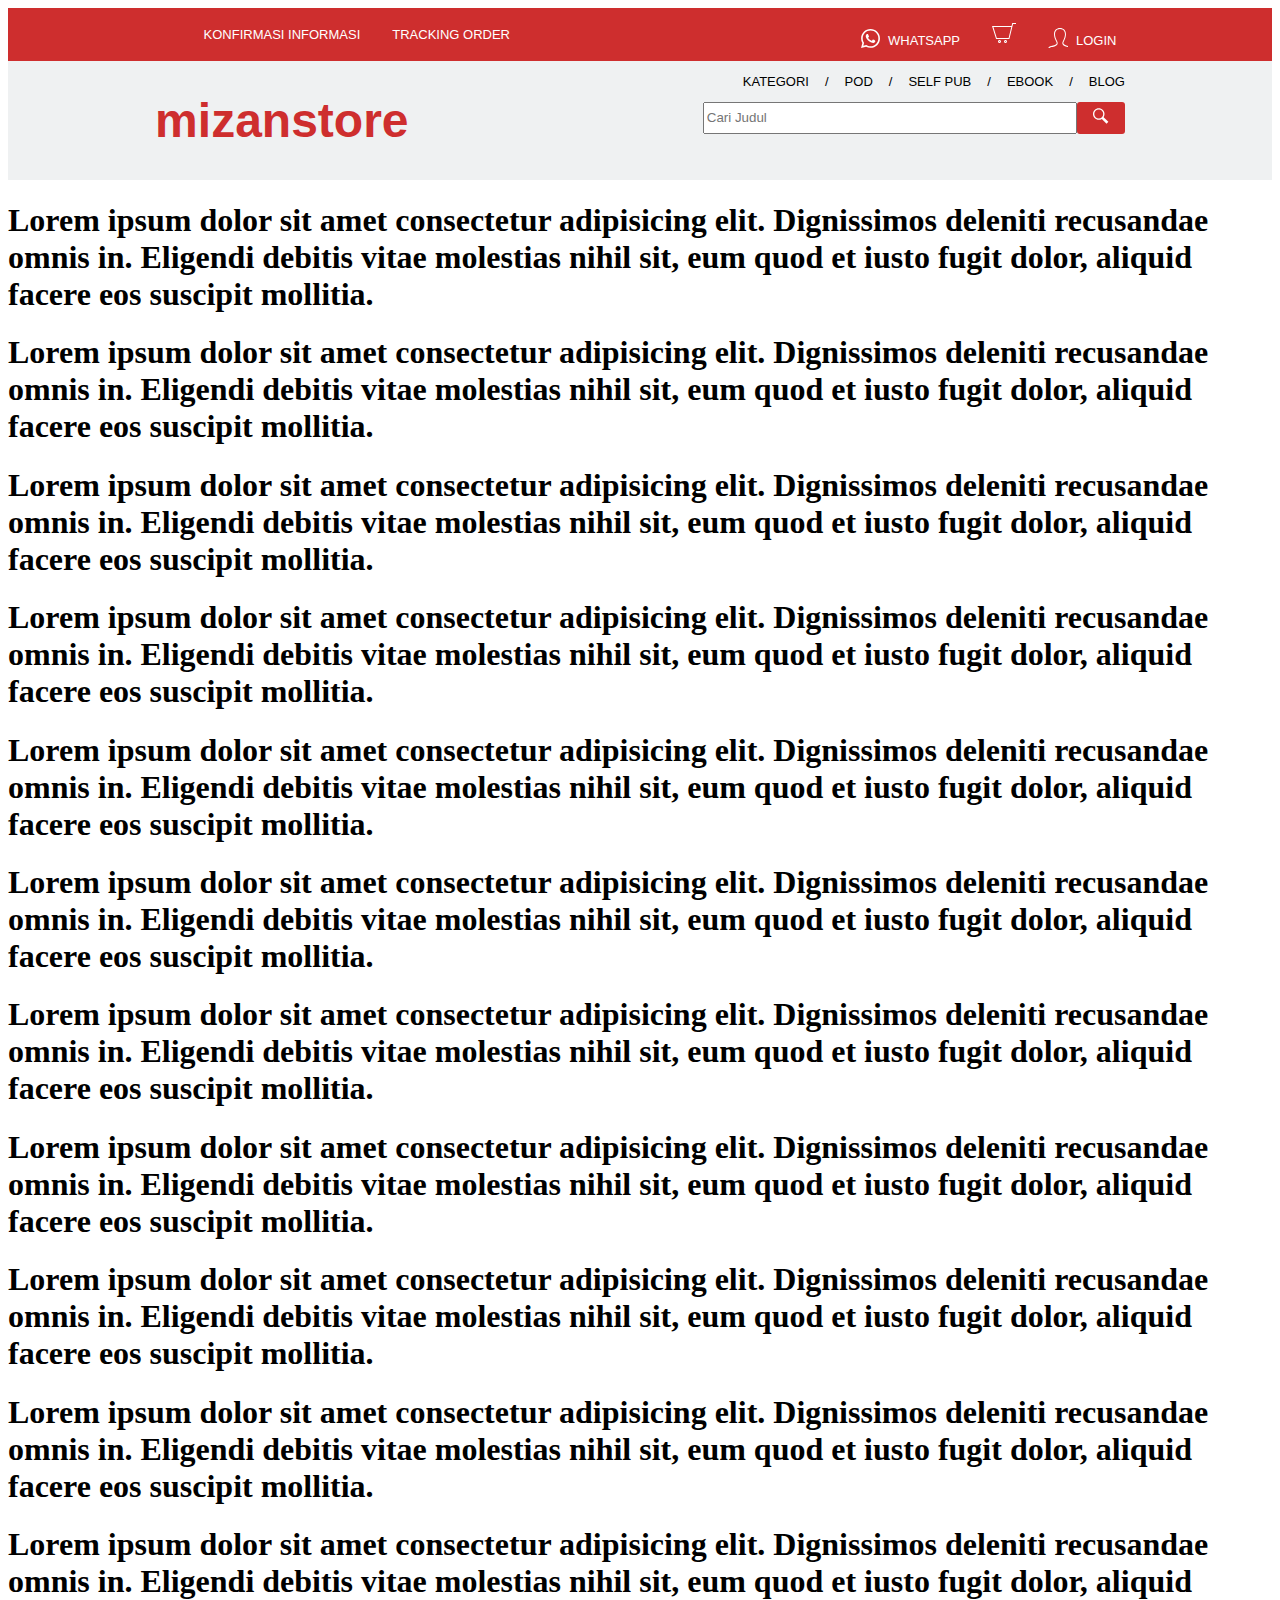
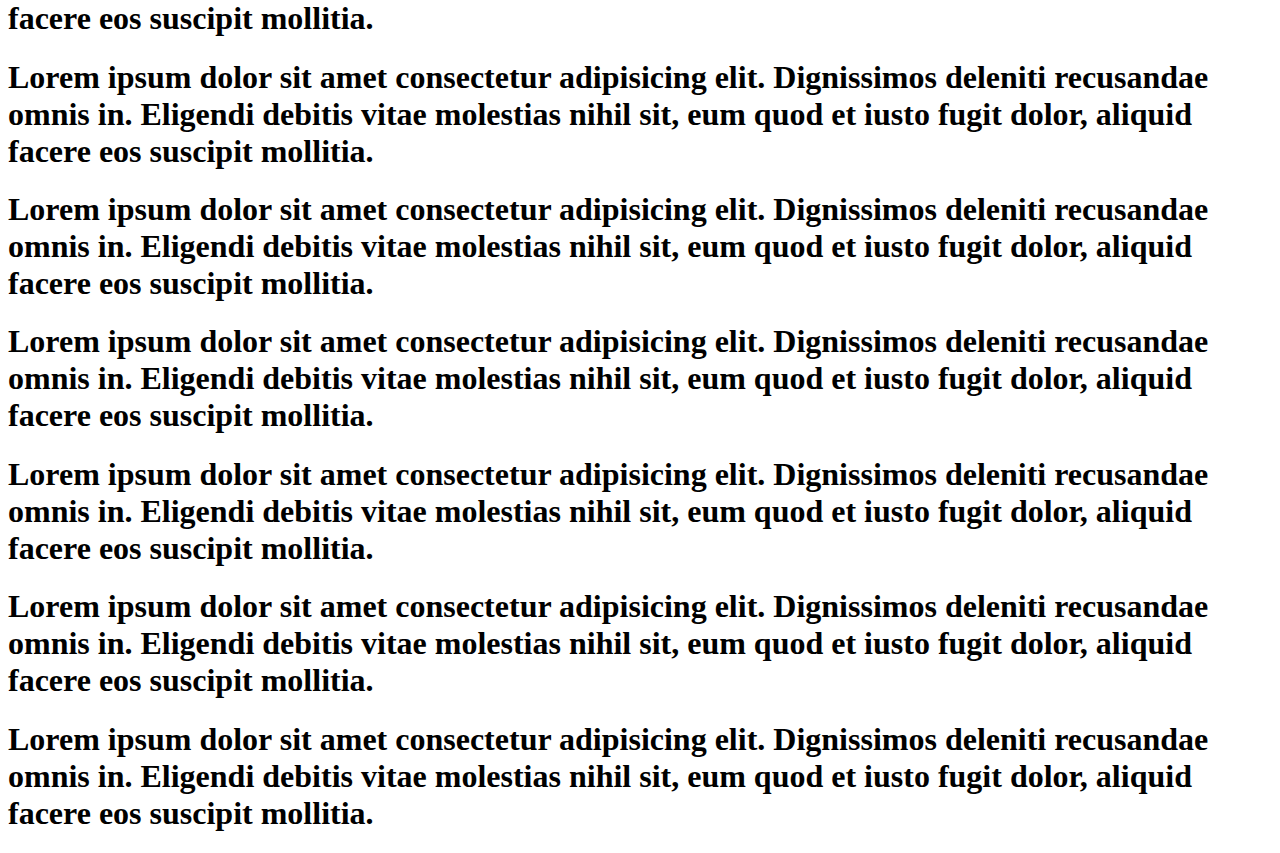
<file: header.html>
<!DOCTYPE html>
<html lang="en">
<head>
    <meta charset="UTF-8">
    <meta name="viewport" content="width=device-width, initial-scale=1.0">
    <link rel="stylesheet" href="header.css">
    <title>MizanStore</title>
</head>
<body>
    <header>
        <div class="head">
            <ul class="left">
                <li><a href="#">KONFIRMASI INFORMASI</a></li>
                <li><a href="#">TRACKING ORDER</a></li>
            </ul>
            <ul class="right">
                <li>
                    <svg xmlns="http://www.w3.org/2000/svg" width="19" height="19" viewBox="0 0 24 24"><path d="M.057 24l1.687-6.163c-1.041-1.804-1.588-3.849-1.587-5.946.003-6.556 5.338-11.891 11.893-11.891 3.181.001 6.167 1.24 8.413 3.488 2.245 2.248 3.481 5.236 3.48 8.414-.003 6.557-5.338 11.892-11.893 11.892-1.99-.001-3.951-.5-5.688-1.448l-6.305 1.654zm6.597-3.807c1.676.995 3.276 1.591 5.392 1.592 5.448 0 9.886-4.434 9.889-9.885.002-5.462-4.415-9.89-9.881-9.892-5.452 0-9.887 4.434-9.889 9.884-.001 2.225.651 3.891 1.746 5.634l-.999 3.648 3.742-.981zm11.387-5.464c-.074-.124-.272-.198-.57-.347-.297-.149-1.758-.868-2.031-.967-.272-.099-.47-.149-.669.149-.198.297-.768.967-.941 1.165-.173.198-.347.223-.644.074-.297-.149-1.255-.462-2.39-1.475-.883-.788-1.48-1.761-1.653-2.059-.173-.297-.018-.458.13-.606.134-.133.297-.347.446-.521.151-.172.2-.296.3-.495.099-.198.05-.372-.025-.521-.075-.148-.669-1.611-.916-2.206-.242-.579-.487-.501-.669-.51l-.57-.01c-.198 0-.52.074-.792.372s-1.04 1.016-1.04 2.479 1.065 2.876 1.213 3.074c.149.198 2.095 3.2 5.076 4.487.709.306 1.263.489 1.694.626.712.226 1.36.194 1.872.118.571-.085 1.758-.719 2.006-1.413.248-.695.248-1.29.173-1.414z"/></svg>
                    <a href="#">WHATSAPP</a>
                </li>
                <li>
                    <a href="#">
                    <svg width="24" height="24" xmlns="http://www.w3.org/2000/svg" fill-rule="evenodd" clip-rule="evenodd"><path d="M13.5 21c-.276 0-.5-.224-.5-.5s.224-.5.5-.5.5.224.5.5-.224.5-.5.5m0-2c-.828 0-1.5.672-1.5 1.5s.672 1.5 1.5 1.5 1.5-.672 1.5-1.5-.672-1.5-1.5-1.5m-6 2c-.276 0-.5-.224-.5-.5s.224-.5.5-.5.5.224.5.5-.224.5-.5.5m0-2c-.828 0-1.5.672-1.5 1.5s.672 1.5 1.5 1.5 1.5-.672 1.5-1.5-.672-1.5-1.5-1.5m16.5-16h-2.964l-3.642 15h-13.321l-4.073-13.003h19.522l.728-2.997h3.75v1zm-22.581 2.997l3.393 11.003h11.794l2.674-11.003h-17.861z"/></svg>
                </a>
                </li>
                <li>
                    <svg width="20" height="20" xmlns="http://www.w3.org/2000/svg" fill-rule="evenodd" clip-rule="evenodd"><path d="M12 0c-5.083 0-8.465 4.949-3.733 13.678 1.596 2.945-1.725 3.641-5.09 4.418-3.073.709-3.187 2.235-3.177 4.904l.004 1h23.99l.004-.969c.012-2.688-.093-4.223-3.177-4.935-3.438-.794-6.639-1.49-5.09-4.418 4.719-8.912 1.251-13.678-3.731-13.678m0 1c1.89 0 3.39.764 4.225 2.15 1.354 2.251.866 5.824-1.377 10.06-.577 1.092-.673 2.078-.283 2.932.937 2.049 4.758 2.632 6.032 2.928 2.303.534 2.412 1.313 2.401 3.93h-21.998c-.01-2.615.09-3.396 2.401-3.93 1.157-.266 5.138-.919 6.049-2.94.387-.858.284-1.843-.304-2.929-2.231-4.115-2.744-7.764-1.405-10.012.84-1.412 2.353-2.189 4.259-2.189"/></svg>
                    <a href="#">LOGIN</a>
                </li>
            </ul>
        </div>
        <nav>
            <div class="logo">
                <h1>mizanstore</h1>
            </div>
            <div class="nav-bar">
                <div class="nav-list">
                    <ul>
                        <li><a href="#">KATEGORI</a></li>

                        <li class="slash"><a href="#">/</a></li>

                        <li><a href="#">POD</a></li>

                        <li class="slash"><a href="#">/</a></li>
                        
                        <li><a href="#">SELF PUB</a></li>

                        <li class="slash"><a href="#">/</a></li>

                        <li><a href="#">EBOOK</a></li>

                        <li class="slash"><a href="#">/</a></li>
                        
                        <li><a href="#">BLOG</a></li>

                    </ul>
                    <button>
                        <img src="burger.svg" alt="">
                    </button>
                </div>
                <form class="search">
                    <input type="search" placeholder="Cari Judul">
                    <button>
                        <svg xmlns="http://www.w3.org/2000/svg" width="16" height="16" viewBox="0 0 25 24"><path d="M21.172 24l-7.387-7.387c-1.388.874-3.024 1.387-4.785 1.387-4.971 0-9-4.029-9-9s4.029-9 9-9 9 4.029 9 9c0 1.761-.514 3.398-1.387 4.785l7.387 7.387-2.828 2.828zm-12.172-8c3.859 0 7-3.14 7-7s-3.141-7-7-7-7 3.14-7 7 3.141 7 7 7z"/>
                        </svg>
                    </button>    
                </form>
            </div>
        </nav>
    </header>
    
    <section>
        <h1>Lorem ipsum dolor sit amet consectetur adipisicing elit. Dignissimos deleniti recusandae omnis in. Eligendi debitis vitae molestias nihil sit, eum quod et iusto fugit dolor, aliquid facere eos suscipit mollitia.</h1>
        <h1>Lorem ipsum dolor sit amet consectetur adipisicing elit. Dignissimos deleniti recusandae omnis in. Eligendi debitis vitae molestias nihil sit, eum quod et iusto fugit dolor, aliquid facere eos suscipit mollitia.</h1>
        <h1>Lorem ipsum dolor sit amet consectetur adipisicing elit. Dignissimos deleniti recusandae omnis in. Eligendi debitis vitae molestias nihil sit, eum quod et iusto fugit dolor, aliquid facere eos suscipit mollitia.</h1>
    </section>
    <section>
        <h1>Lorem ipsum dolor sit amet consectetur adipisicing elit. Dignissimos deleniti recusandae omnis in. Eligendi debitis vitae molestias nihil sit, eum quod et iusto fugit dolor, aliquid facere eos suscipit mollitia.</h1>
        <h1>Lorem ipsum dolor sit amet consectetur adipisicing elit. Dignissimos deleniti recusandae omnis in. Eligendi debitis vitae molestias nihil sit, eum quod et iusto fugit dolor, aliquid facere eos suscipit mollitia.</h1>
        <h1>Lorem ipsum dolor sit amet consectetur adipisicing elit. Dignissimos deleniti recusandae omnis in. Eligendi debitis vitae molestias nihil sit, eum quod et iusto fugit dolor, aliquid facere eos suscipit mollitia.</h1>
        <h1>Lorem ipsum dolor sit amet consectetur adipisicing elit. Dignissimos deleniti recusandae omnis in. Eligendi debitis vitae molestias nihil sit, eum quod et iusto fugit dolor, aliquid facere eos suscipit mollitia.</h1>
        <h1>Lorem ipsum dolor sit amet consectetur adipisicing elit. Dignissimos deleniti recusandae omnis in. Eligendi debitis vitae molestias nihil sit, eum quod et iusto fugit dolor, aliquid facere eos suscipit mollitia.</h1>
        <h1>Lorem ipsum dolor sit amet consectetur adipisicing elit. Dignissimos deleniti recusandae omnis in. Eligendi debitis vitae molestias nihil sit, eum quod et iusto fugit dolor, aliquid facere eos suscipit mollitia.</h1>
        <h1>Lorem ipsum dolor sit amet consectetur adipisicing elit. Dignissimos deleniti recusandae omnis in. Eligendi debitis vitae molestias nihil sit, eum quod et iusto fugit dolor, aliquid facere eos suscipit mollitia.</h1>
        <h1>Lorem ipsum dolor sit amet consectetur adipisicing elit. Dignissimos deleniti recusandae omnis in. Eligendi debitis vitae molestias nihil sit, eum quod et iusto fugit dolor, aliquid facere eos suscipit mollitia.</h1>
        <h1>Lorem ipsum dolor sit amet consectetur adipisicing elit. Dignissimos deleniti recusandae omnis in. Eligendi debitis vitae molestias nihil sit, eum quod et iusto fugit dolor, aliquid facere eos suscipit mollitia.</h1>
        <h1>Lorem ipsum dolor sit amet consectetur adipisicing elit. Dignissimos deleniti recusandae omnis in. Eligendi debitis vitae molestias nihil sit, eum quod et iusto fugit dolor, aliquid facere eos suscipit mollitia.</h1>
        <h1>Lorem ipsum dolor sit amet consectetur adipisicing elit. Dignissimos deleniti recusandae omnis in. Eligendi debitis vitae molestias nihil sit, eum quod et iusto fugit dolor, aliquid facere eos suscipit mollitia.</h1>
        <h1>Lorem ipsum dolor sit amet consectetur adipisicing elit. Dignissimos deleniti recusandae omnis in. Eligendi debitis vitae molestias nihil sit, eum quod et iusto fugit dolor, aliquid facere eos suscipit mollitia.</h1>
        <h1>Lorem ipsum dolor sit amet consectetur adipisicing elit. Dignissimos deleniti recusandae omnis in. Eligendi debitis vitae molestias nihil sit, eum quod et iusto fugit dolor, aliquid facere eos suscipit mollitia.</h1>
        <h1>Lorem ipsum dolor sit amet consectetur adipisicing elit. Dignissimos deleniti recusandae omnis in. Eligendi debitis vitae molestias nihil sit, eum quod et iusto fugit dolor, aliquid facere eos suscipit mollitia.</h1>

    </section>
    
</body>
</html>
</file>
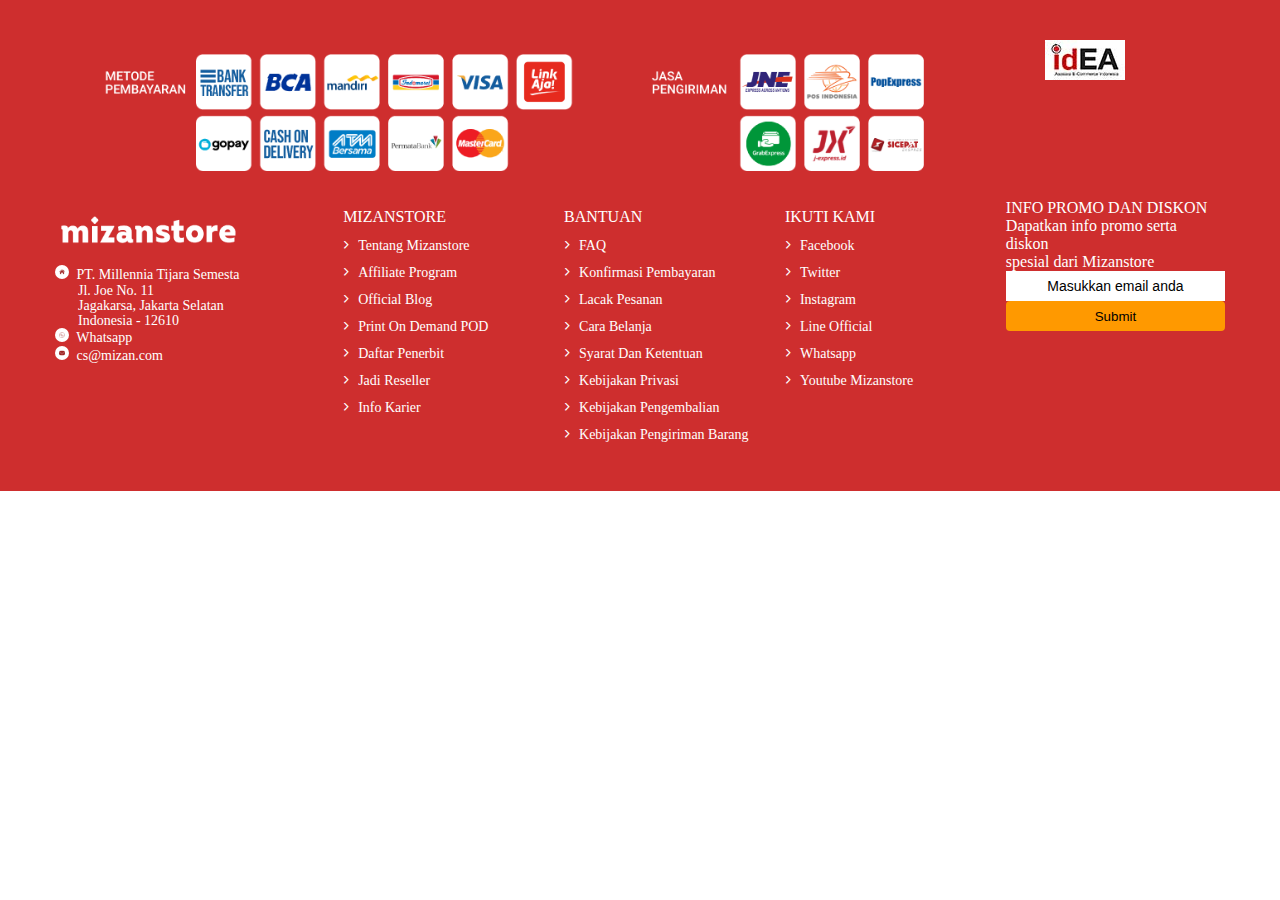
<file: footer/footer.html>
<!DOCTYPE html>
<html lang="en">
  <head>
    <meta charset="UTF-8" />
    <meta name="viewport" content="width=device-width, initial-scale=1.0" />
    <link rel="stylesheet" href="style.css" />
    <link
      rel="stylesheet"
      href="https://cdnjs.cloudflare.com/ajax/libs/font-awesome/6.5.1/css/all.min.css"
    />
    <title>Mizanstore Clone - Footer</title>
  </head>
  <body>
    <footer>
      <div class="content-footer">
        <div class="partner-idea">
          <div class="partner">
            <img src="img/partner1.png" alt="" />
          </div>
          <div class="idea">
            <img src="img/MS-FOOTER-IDEA.jpg" alt="" />
          </div>
        </div>
        <div class="list-boxes">
          <div class="contact">
            <div class="logo">
              <a title="logo" href="">
                <img src="img/logo-mizanstore-bawah.png" alt="" />
              </a>
            </div>
            <div class="home">
              <img src="img/icons8-home-64.png" alt="" />
              <span>PT. Millennia Tijara Semesta</span>
              <p>Jl. Joe No. 11</p>
              <p>Jagakarsa, Jakarta Selatan</p>
              <p>Indonesia - 12610</p>
            </div>
            <div class="whatsapp">
              <a href="">
                <img src="img/icons8-whatsapp-50.png" alt="" />
                <span>Whatsapp</span>
              </a>
            </div>
            <div class="mail">
              <img src="img/icons8-mail-50.png" alt="" />
              <span>cs@mizan.com</span>
            </div>
          </div>
          <ul class="list-box">
            <li class="list-name">MIZANSTORE</li>
            <li>
              <a href="">
                <i class="fa-solid fa-chevron-right fa-2xs"> </i>Tentang
                Mizanstore</a
              >
            </li>
            <li>
              <a href=""
                ><i class="fa-solid fa-chevron-right fa-2xs"></i>Affiliate
                Program</a
              >
            </li>
            <li>
              <a href=""
                ><i class="fa-solid fa-chevron-right fa-2xs"></i>Official
                Blog</a
              >
            </li>
            <li>
              <a href=""
                ><i class="fa-solid fa-chevron-right fa-2xs"></i>Print On Demand
                POD</a
              >
            </li>
            <li>
              <a href=""
                ><i class="fa-solid fa-chevron-right fa-2xs"></i>Daftar
                Penerbit</a
              >
            </li>
            <li>
              <a href=""
                ><i class="fa-solid fa-chevron-right fa-2xs"></i>Jadi
                Reseller</a
              >
            </li>
            <li>
              <a href=""
                ><i class="fa-solid fa-chevron-right fa-2xs"></i>Info Karier</a
              >
            </li>
          </ul>
          <ul class="list-box">
            <li class="list-name">BANTUAN</li>
            <li>
              <a href="">
                <i class="fa-solid fa-chevron-right fa-2xs"> </i>FAQ</a
              >
            </li>
            <li>
              <a href=""
                ><i class="fa-solid fa-chevron-right fa-2xs"></i>Konfirmasi
                Pembayaran</a
              >
            </li>
            <li>
              <a href=""
                ><i class="fa-solid fa-chevron-right fa-2xs"></i>Lacak
                Pesanan</a
              >
            </li>
            <li>
              <a href=""
                ><i class="fa-solid fa-chevron-right fa-2xs"></i>Cara Belanja</a
              >
            </li>
            <li>
              <a href=""
                ><i class="fa-solid fa-chevron-right fa-2xs"></i>Syarat Dan
                Ketentuan</a
              >
            </li>
            <li>
              <a href=""
                ><i class="fa-solid fa-chevron-right fa-2xs"></i>Kebijakan
                Privasi</a
              >
            </li>
            <li>
              <a href=""
                ><i class="fa-solid fa-chevron-right fa-2xs"></i>Kebijakan
                Pengembalian</a
              >
            </li>
            <li>
              <a href=""
                ><i class="fa-solid fa-chevron-right fa-2xs"></i>Kebijakan
                Pengiriman Barang</a
              >
            </li>
          </ul>
          <ul class="list-box">
            <li class="list-name">IKUTI KAMI</li>
            <li>
              <a href="">
                <i class="fa-solid fa-chevron-right fa-2xs"> </i>Facebook</a
              >
            </li>
            <li>
              <a href=""
                ><i class="fa-solid fa-chevron-right fa-2xs"></i>Twitter</a
              >
            </li>
            <li>
              <a href=""
                ><i class="fa-solid fa-chevron-right fa-2xs"></i>Instagram</a
              >
            </li>
            <li>
              <a href=""
                ><i class="fa-solid fa-chevron-right fa-2xs"></i>Line
                Official</a
              >
            </li>
            <li>
              <a href=""
                ><i class="fa-solid fa-chevron-right fa-2xs"></i>Whatsapp</a
              >
            </li>
            <li>
              <a href=""
                ><i class="fa-solid fa-chevron-right fa-2xs"></i>Youtube
                Mizanstore</a
              >
            </li>
          </ul>
          <ul class="input-box">
            <li class="title-input">INFO PROMO DAN DISKON</li>
            <li>
              <p class="info">
                Dapatkan info promo serta diskon <br />spesial dari Mizanstore
              </p>
            </li>
            <li>
              <input
                type="text"
                name=""
                id=""
                placeholder="Masukkan email anda"
              />
            </li>
            <li>
              <button type="submit">Submit</button>
            </li>
          </ul>
        </div>
      </div>
    </footer>
  </body>
</html>
</file>
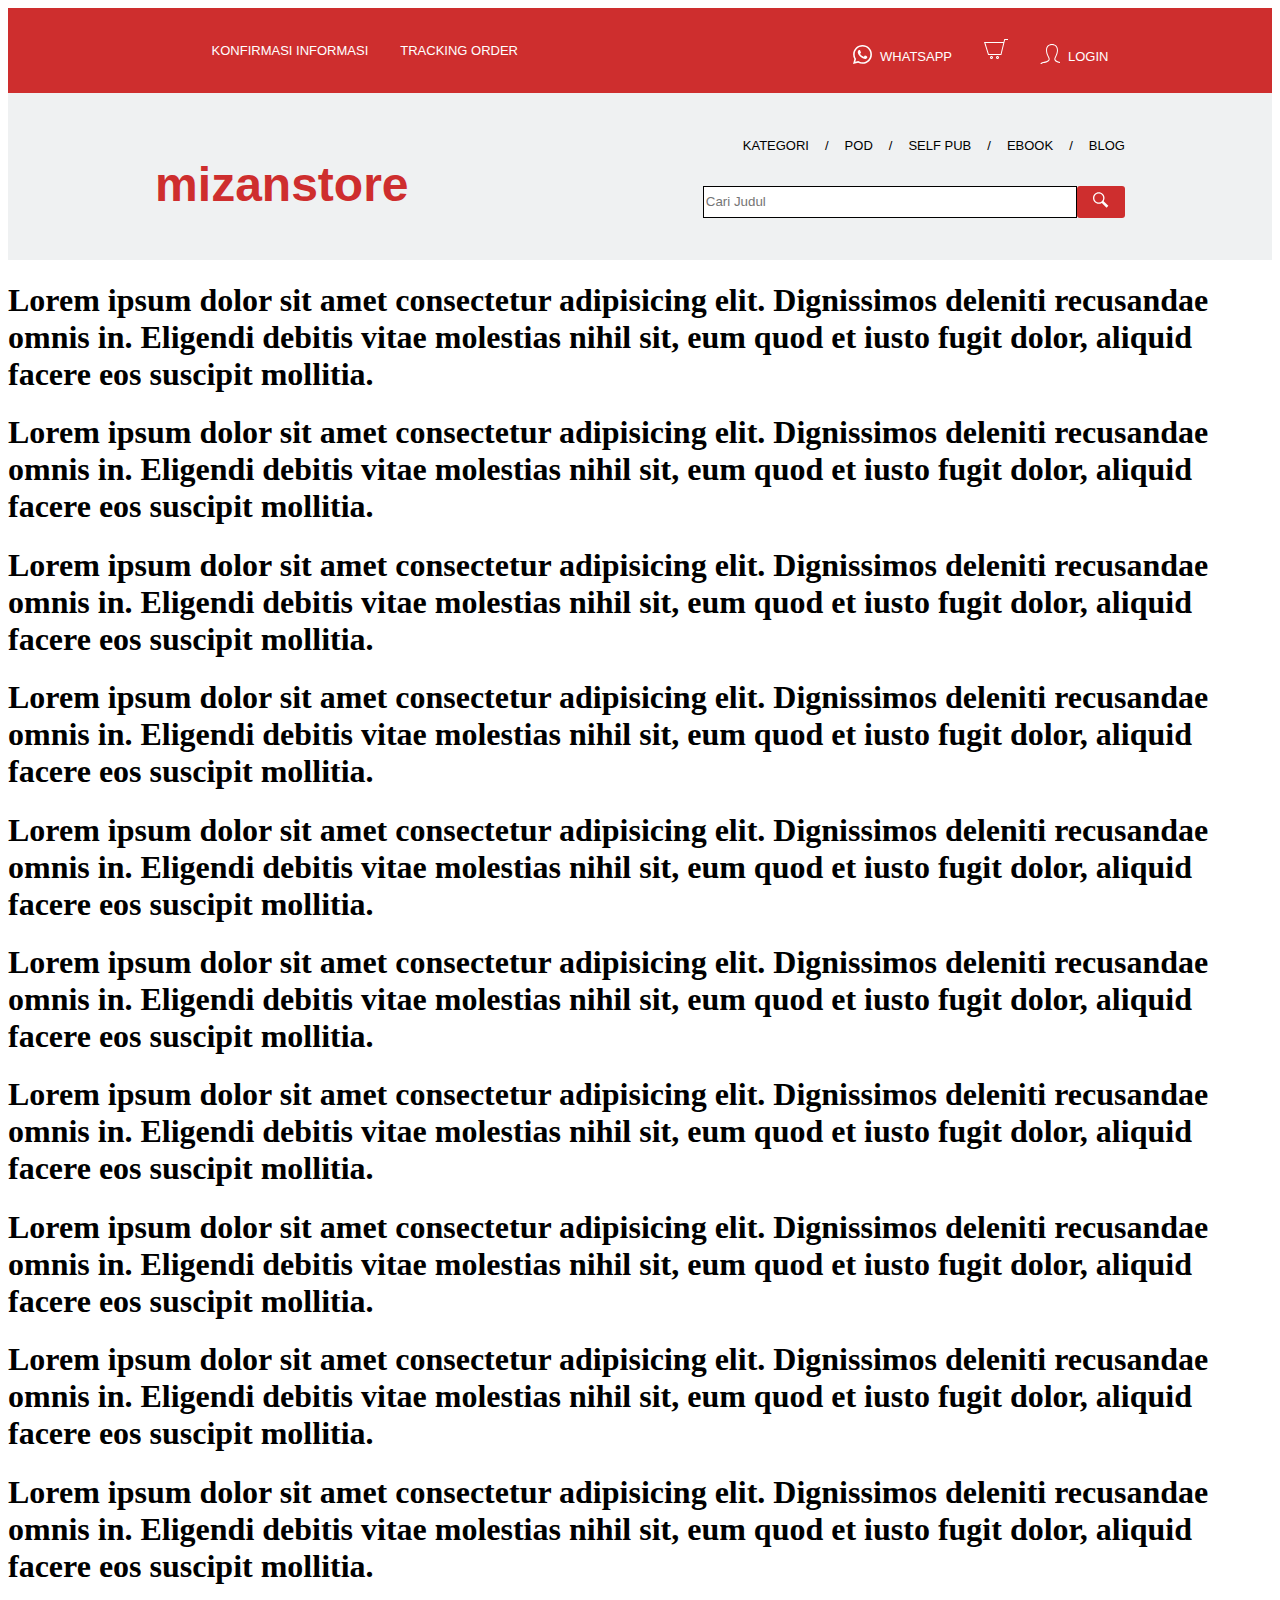
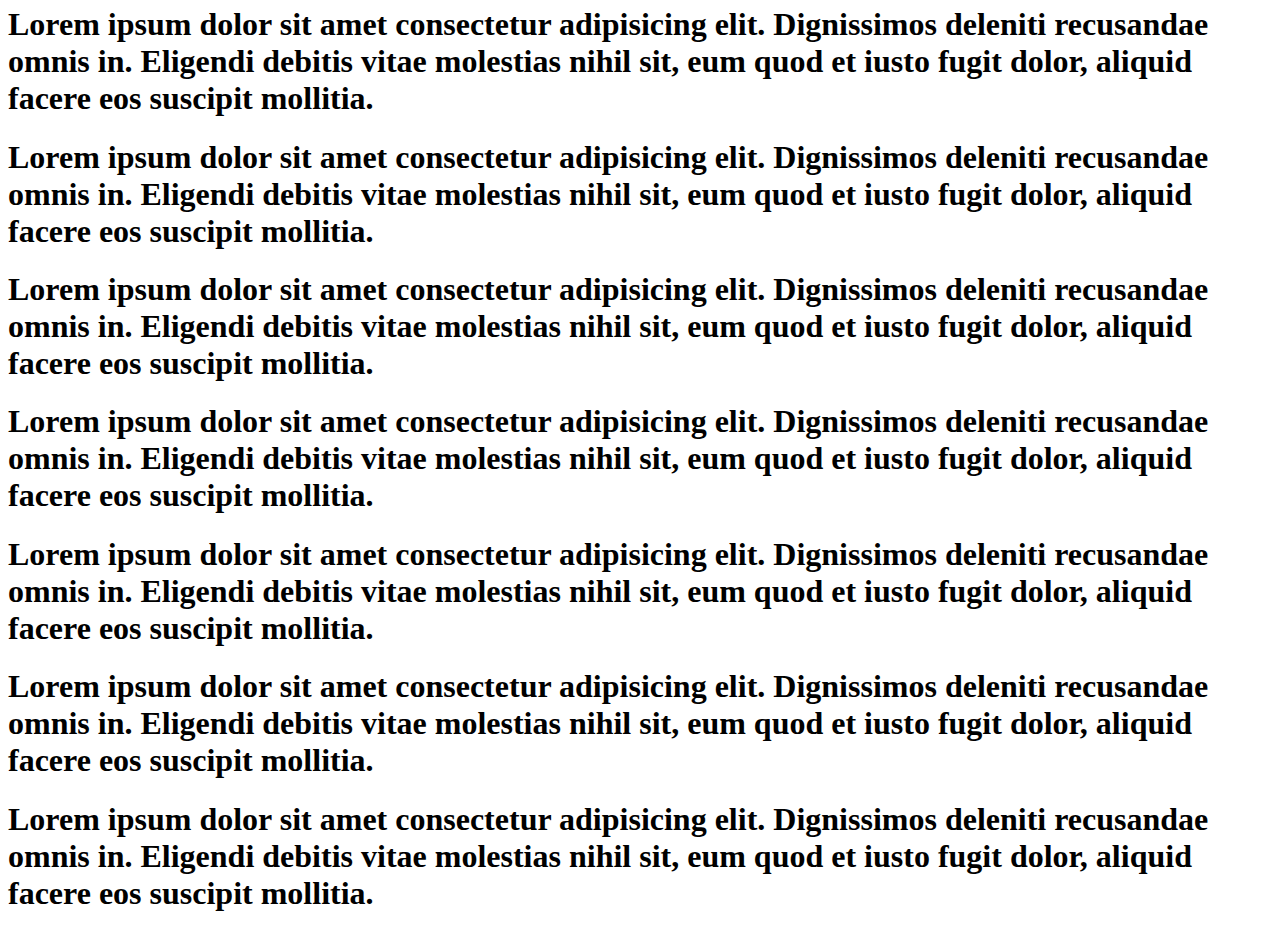
<file: header/header.html>
<!DOCTYPE html>
<html lang="en">
  <head>
    <meta charset="UTF-8" />
    <meta name="viewport" content="width=device-width, initial-scale=1.0" />
    <link rel="stylesheet" href="header.css" />
    <title>MizanStore</title>
  </head>
  <body>
    <header>
      <div class="head">
        <ul class="left">
          <li><a href="#">KONFIRMASI INFORMASI</a></li>
          <li><a href="#">TRACKING ORDER</a></li>
        </ul>
        <ul class="right">
          <li>
            <svg
              xmlns="http://www.w3.org/2000/svg"
              width="19"
              height="19"
              viewBox="0 0 24 24"
            >
              <path
                d="M.057 24l1.687-6.163c-1.041-1.804-1.588-3.849-1.587-5.946.003-6.556 5.338-11.891 11.893-11.891 3.181.001 6.167 1.24 8.413 3.488 2.245 2.248 3.481 5.236 3.48 8.414-.003 6.557-5.338 11.892-11.893 11.892-1.99-.001-3.951-.5-5.688-1.448l-6.305 1.654zm6.597-3.807c1.676.995 3.276 1.591 5.392 1.592 5.448 0 9.886-4.434 9.889-9.885.002-5.462-4.415-9.89-9.881-9.892-5.452 0-9.887 4.434-9.889 9.884-.001 2.225.651 3.891 1.746 5.634l-.999 3.648 3.742-.981zm11.387-5.464c-.074-.124-.272-.198-.57-.347-.297-.149-1.758-.868-2.031-.967-.272-.099-.47-.149-.669.149-.198.297-.768.967-.941 1.165-.173.198-.347.223-.644.074-.297-.149-1.255-.462-2.39-1.475-.883-.788-1.48-1.761-1.653-2.059-.173-.297-.018-.458.13-.606.134-.133.297-.347.446-.521.151-.172.2-.296.3-.495.099-.198.05-.372-.025-.521-.075-.148-.669-1.611-.916-2.206-.242-.579-.487-.501-.669-.51l-.57-.01c-.198 0-.52.074-.792.372s-1.04 1.016-1.04 2.479 1.065 2.876 1.213 3.074c.149.198 2.095 3.2 5.076 4.487.709.306 1.263.489 1.694.626.712.226 1.36.194 1.872.118.571-.085 1.758-.719 2.006-1.413.248-.695.248-1.29.173-1.414z"
              />
            </svg>
            <a href="#">WHATSAPP</a>
          </li>
          <li>
            <a href="#">
              <svg
                width="24"
                height="24"
                xmlns="http://www.w3.org/2000/svg"
                fill-rule="evenodd"
                clip-rule="evenodd"
              >
                <path
                  d="M13.5 21c-.276 0-.5-.224-.5-.5s.224-.5.5-.5.5.224.5.5-.224.5-.5.5m0-2c-.828 0-1.5.672-1.5 1.5s.672 1.5 1.5 1.5 1.5-.672 1.5-1.5-.672-1.5-1.5-1.5m-6 2c-.276 0-.5-.224-.5-.5s.224-.5.5-.5.5.224.5.5-.224.5-.5.5m0-2c-.828 0-1.5.672-1.5 1.5s.672 1.5 1.5 1.5 1.5-.672 1.5-1.5-.672-1.5-1.5-1.5m16.5-16h-2.964l-3.642 15h-13.321l-4.073-13.003h19.522l.728-2.997h3.75v1zm-22.581 2.997l3.393 11.003h11.794l2.674-11.003h-17.861z"
                />
              </svg>
            </a>
          </li>
          <li>
            <svg
              width="20"
              height="20"
              xmlns="http://www.w3.org/2000/svg"
              fill-rule="evenodd"
              clip-rule="evenodd"
            >
              <path
                d="M12 0c-5.083 0-8.465 4.949-3.733 13.678 1.596 2.945-1.725 3.641-5.09 4.418-3.073.709-3.187 2.235-3.177 4.904l.004 1h23.99l.004-.969c.012-2.688-.093-4.223-3.177-4.935-3.438-.794-6.639-1.49-5.09-4.418 4.719-8.912 1.251-13.678-3.731-13.678m0 1c1.89 0 3.39.764 4.225 2.15 1.354 2.251.866 5.824-1.377 10.06-.577 1.092-.673 2.078-.283 2.932.937 2.049 4.758 2.632 6.032 2.928 2.303.534 2.412 1.313 2.401 3.93h-21.998c-.01-2.615.09-3.396 2.401-3.93 1.157-.266 5.138-.919 6.049-2.94.387-.858.284-1.843-.304-2.929-2.231-4.115-2.744-7.764-1.405-10.012.84-1.412 2.353-2.189 4.259-2.189"
              />
            </svg>
            <a href="#">LOGIN</a>
          </li>
        </ul>
      </div>
      <nav>
        <div class="logo">
          <h1>mizanstore</h1>
        </div>
        <div class="nav-bar">
          <div class="nav-list-menu">
            <ul id="menu_list" class="hidden">
              <li><a href="#">KATEGORI</a></li>

              <li class="slash"><a href="#">/</a></li>

              <li><a href="#">POD</a></li>

              <li class="slash"><a href="#">/</a></li>

              <li><a href="#">SELF PUB</a></li>

              <li class="slash"><a href="#">/</a></li>

              <li><a href="#">EBOOK</a></li>

              <li class="slash"><a href="#">/</a></li>

              <li><a href="#">BLOG</a></li>
            </ul>
            <button onclick="navBar()">
              <img src="/header/burger.svg" alt="" />
            </button>
          </div>
          <form class="search">
            <input type="search" placeholder="Cari Judul" />
            <button>
              <svg
                xmlns="http://www.w3.org/2000/svg"
                width="16"
                height="16"
                viewBox="0 0 25 24"
              >
                <path
                  d="M21.172 24l-7.387-7.387c-1.388.874-3.024 1.387-4.785 1.387-4.971 0-9-4.029-9-9s4.029-9 9-9 9 4.029 9 9c0 1.761-.514 3.398-1.387 4.785l7.387 7.387-2.828 2.828zm-12.172-8c3.859 0 7-3.14 7-7s-3.141-7-7-7-7 3.14-7 7 3.141 7 7 7z"
                />
              </svg>
            </button>
          </form>
        </div>
      </nav>
    </header>

    <section>
      <h1>
        Lorem ipsum dolor sit amet consectetur adipisicing elit. Dignissimos
        deleniti recusandae omnis in. Eligendi debitis vitae molestias nihil
        sit, eum quod et iusto fugit dolor, aliquid facere eos suscipit
        mollitia.
      </h1>
      <h1>
        Lorem ipsum dolor sit amet consectetur adipisicing elit. Dignissimos
        deleniti recusandae omnis in. Eligendi debitis vitae molestias nihil
        sit, eum quod et iusto fugit dolor, aliquid facere eos suscipit
        mollitia.
      </h1>
      <h1>
        Lorem ipsum dolor sit amet consectetur adipisicing elit. Dignissimos
        deleniti recusandae omnis in. Eligendi debitis vitae molestias nihil
        sit, eum quod et iusto fugit dolor, aliquid facere eos suscipit
        mollitia.
      </h1>
    </section>
    <section>
      <h1>
        Lorem ipsum dolor sit amet consectetur adipisicing elit. Dignissimos
        deleniti recusandae omnis in. Eligendi debitis vitae molestias nihil
        sit, eum quod et iusto fugit dolor, aliquid facere eos suscipit
        mollitia.
      </h1>
      <h1>
        Lorem ipsum dolor sit amet consectetur adipisicing elit. Dignissimos
        deleniti recusandae omnis in. Eligendi debitis vitae molestias nihil
        sit, eum quod et iusto fugit dolor, aliquid facere eos suscipit
        mollitia.
      </h1>
      <h1>
        Lorem ipsum dolor sit amet consectetur adipisicing elit. Dignissimos
        deleniti recusandae omnis in. Eligendi debitis vitae molestias nihil
        sit, eum quod et iusto fugit dolor, aliquid facere eos suscipit
        mollitia.
      </h1>
      <h1>
        Lorem ipsum dolor sit amet consectetur adipisicing elit. Dignissimos
        deleniti recusandae omnis in. Eligendi debitis vitae molestias nihil
        sit, eum quod et iusto fugit dolor, aliquid facere eos suscipit
        mollitia.
      </h1>
      <h1>
        Lorem ipsum dolor sit amet consectetur adipisicing elit. Dignissimos
        deleniti recusandae omnis in. Eligendi debitis vitae molestias nihil
        sit, eum quod et iusto fugit dolor, aliquid facere eos suscipit
        mollitia.
      </h1>
      <h1>
        Lorem ipsum dolor sit amet consectetur adipisicing elit. Dignissimos
        deleniti recusandae omnis in. Eligendi debitis vitae molestias nihil
        sit, eum quod et iusto fugit dolor, aliquid facere eos suscipit
        mollitia.
      </h1>
      <h1>
        Lorem ipsum dolor sit amet consectetur adipisicing elit. Dignissimos
        deleniti recusandae omnis in. Eligendi debitis vitae molestias nihil
        sit, eum quod et iusto fugit dolor, aliquid facere eos suscipit
        mollitia.
      </h1>
      <h1>
        Lorem ipsum dolor sit amet consectetur adipisicing elit. Dignissimos
        deleniti recusandae omnis in. Eligendi debitis vitae molestias nihil
        sit, eum quod et iusto fugit dolor, aliquid facere eos suscipit
        mollitia.
      </h1>
      <h1>
        Lorem ipsum dolor sit amet consectetur adipisicing elit. Dignissimos
        deleniti recusandae omnis in. Eligendi debitis vitae molestias nihil
        sit, eum quod et iusto fugit dolor, aliquid facere eos suscipit
        mollitia.
      </h1>
      <h1>
        Lorem ipsum dolor sit amet consectetur adipisicing elit. Dignissimos
        deleniti recusandae omnis in. Eligendi debitis vitae molestias nihil
        sit, eum quod et iusto fugit dolor, aliquid facere eos suscipit
        mollitia.
      </h1>
      <h1>
        Lorem ipsum dolor sit amet consectetur adipisicing elit. Dignissimos
        deleniti recusandae omnis in. Eligendi debitis vitae molestias nihil
        sit, eum quod et iusto fugit dolor, aliquid facere eos suscipit
        mollitia.
      </h1>
      <h1>
        Lorem ipsum dolor sit amet consectetur adipisicing elit. Dignissimos
        deleniti recusandae omnis in. Eligendi debitis vitae molestias nihil
        sit, eum quod et iusto fugit dolor, aliquid facere eos suscipit
        mollitia.
      </h1>
      <h1>
        Lorem ipsum dolor sit amet consectetur adipisicing elit. Dignissimos
        deleniti recusandae omnis in. Eligendi debitis vitae molestias nihil
        sit, eum quod et iusto fugit dolor, aliquid facere eos suscipit
        mollitia.
      </h1>
      <h1>
        Lorem ipsum dolor sit amet consectetur adipisicing elit. Dignissimos
        deleniti recusandae omnis in. Eligendi debitis vitae molestias nihil
        sit, eum quod et iusto fugit dolor, aliquid facere eos suscipit
        mollitia.
      </h1>
    </section>
    <script src="header.js"></script>
  </body>
</html>
</file>
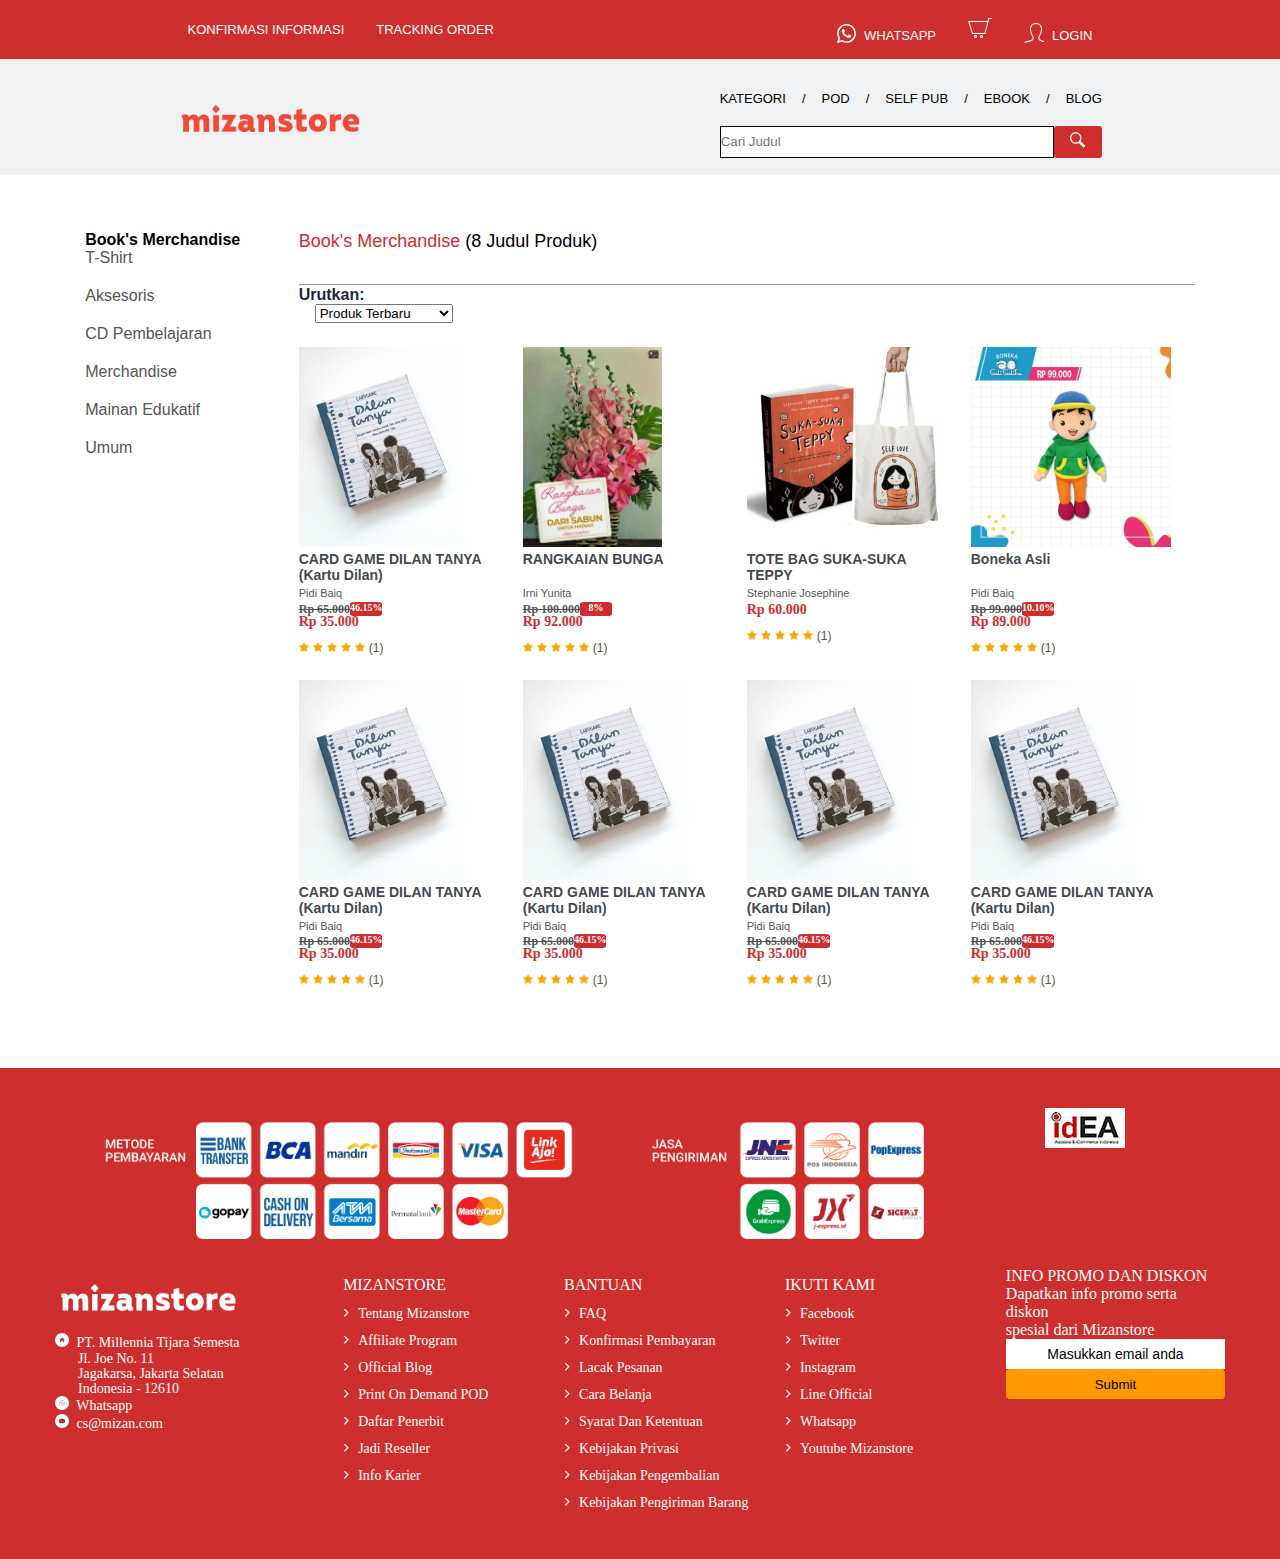
<file: list-produk/listproduct.html>
<!DOCTYPE html>
<html lang="en">
  <head>
    <meta charset="UTF-8" />
    <meta http-equiv="X-UA-Compatible" content="IE=edge" />
    <meta name="viewport" content="width=device-width, initial-scale=1.0" />
    <link rel="stylesheet" href="/list-produk/style.css" />
    <link rel="stylesheet" href="/header/header.css" />
    <link rel="stylesheet" href="/footer/style.css" />
    <link
      rel="stylesheet"
      href="https://cdnjs.cloudflare.com/ajax/libs/font-awesome/6.5.1/css/all.min.css"
    />
    <title>Mizan Store</title>
  </head>
  <body>
    <header>
      <div class="head">
        <ul class="left">
          <li><a href="#">KONFIRMASI INFORMASI</a></li>
          <li><a href="#">TRACKING ORDER</a></li>
        </ul>
        <ul class="right">
          <li>
            <svg
              xmlns="http://www.w3.org/2000/svg"
              width="19"
              height="19"
              viewBox="0 0 24 24"
            >
              <path
                d="M.057 24l1.687-6.163c-1.041-1.804-1.588-3.849-1.587-5.946.003-6.556 5.338-11.891 11.893-11.891 3.181.001 6.167 1.24 8.413 3.488 2.245 2.248 3.481 5.236 3.48 8.414-.003 6.557-5.338 11.892-11.893 11.892-1.99-.001-3.951-.5-5.688-1.448l-6.305 1.654zm6.597-3.807c1.676.995 3.276 1.591 5.392 1.592 5.448 0 9.886-4.434 9.889-9.885.002-5.462-4.415-9.89-9.881-9.892-5.452 0-9.887 4.434-9.889 9.884-.001 2.225.651 3.891 1.746 5.634l-.999 3.648 3.742-.981zm11.387-5.464c-.074-.124-.272-.198-.57-.347-.297-.149-1.758-.868-2.031-.967-.272-.099-.47-.149-.669.149-.198.297-.768.967-.941 1.165-.173.198-.347.223-.644.074-.297-.149-1.255-.462-2.39-1.475-.883-.788-1.48-1.761-1.653-2.059-.173-.297-.018-.458.13-.606.134-.133.297-.347.446-.521.151-.172.2-.296.3-.495.099-.198.05-.372-.025-.521-.075-.148-.669-1.611-.916-2.206-.242-.579-.487-.501-.669-.51l-.57-.01c-.198 0-.52.074-.792.372s-1.04 1.016-1.04 2.479 1.065 2.876 1.213 3.074c.149.198 2.095 3.2 5.076 4.487.709.306 1.263.489 1.694.626.712.226 1.36.194 1.872.118.571-.085 1.758-.719 2.006-1.413.248-.695.248-1.29.173-1.414z"
              />
            </svg>
            <a href="#">WHATSAPP</a>
          </li>
          <li>
            <a href="#">
              <svg
                width="24"
                height="24"
                xmlns="http://www.w3.org/2000/svg"
                fill-rule="evenodd"
                clip-rule="evenodd"
              >
                <path
                  d="M13.5 21c-.276 0-.5-.224-.5-.5s.224-.5.5-.5.5.224.5.5-.224.5-.5.5m0-2c-.828 0-1.5.672-1.5 1.5s.672 1.5 1.5 1.5 1.5-.672 1.5-1.5-.672-1.5-1.5-1.5m-6 2c-.276 0-.5-.224-.5-.5s.224-.5.5-.5.5.224.5.5-.224.5-.5.5m0-2c-.828 0-1.5.672-1.5 1.5s.672 1.5 1.5 1.5 1.5-.672 1.5-1.5-.672-1.5-1.5-1.5m16.5-16h-2.964l-3.642 15h-13.321l-4.073-13.003h19.522l.728-2.997h3.75v1zm-22.581 2.997l3.393 11.003h11.794l2.674-11.003h-17.861z"
                />
              </svg>
            </a>
          </li>
          <li>
            <svg
              width="20"
              height="20"
              xmlns="http://www.w3.org/2000/svg"
              fill-rule="evenodd"
              clip-rule="evenodd"
            >
              <path
                d="M12 0c-5.083 0-8.465 4.949-3.733 13.678 1.596 2.945-1.725 3.641-5.09 4.418-3.073.709-3.187 2.235-3.177 4.904l.004 1h23.99l.004-.969c.012-2.688-.093-4.223-3.177-4.935-3.438-.794-6.639-1.49-5.09-4.418 4.719-8.912 1.251-13.678-3.731-13.678m0 1c1.89 0 3.39.764 4.225 2.15 1.354 2.251.866 5.824-1.377 10.06-.577 1.092-.673 2.078-.283 2.932.937 2.049 4.758 2.632 6.032 2.928 2.303.534 2.412 1.313 2.401 3.93h-21.998c-.01-2.615.09-3.396 2.401-3.93 1.157-.266 5.138-.919 6.049-2.94.387-.858.284-1.843-.304-2.929-2.231-4.115-2.744-7.764-1.405-10.012.84-1.412 2.353-2.189 4.259-2.189"
              />
            </svg>
            <a href="/loginPage/loginPage.html">LOGIN</a>
          </li>
        </ul>
      </div>
      <nav>
        <div class="logo">
          <a href="/index.html">
            <img src="/asset/img/logo.png" alt="logo" />
          </a>
        </div>
        <div class="nav-bar">
          <div class="nav-list-menu">
            <ul id="menu_list" class="hidden">
              <li><a href="/list-produk/listproduct.html">KATEGORI</a></li>

              <li class="slash"><a href="#">/</a></li>

              <li><a href="#">POD</a></li>

              <li class="slash"><a href="#">/</a></li>

              <li><a href="#">SELF PUB</a></li>

              <li class="slash"><a href="#">/</a></li>

              <li><a href="#">EBOOK</a></li>

              <li class="slash"><a href="#">/</a></li>

              <li><a href="#">BLOG</a></li>
            </ul>
            <button onclick="navBar()">
              <img src="/header/burger.svg" alt="" />
            </button>
          </div>
          <form class="search">
            <input type="search" placeholder="Cari Judul" />
            <button>
              <svg
                xmlns="http://www.w3.org/2000/svg"
                width="16"
                height="16"
                viewBox="0 0 25 24"
              >
                <path
                  d="M21.172 24l-7.387-7.387c-1.388.874-3.024 1.387-4.785 1.387-4.971 0-9-4.029-9-9s4.029-9 9-9 9 4.029 9 9c0 1.761-.514 3.398-1.387 4.785l7.387 7.387-2.828 2.828zm-12.172-8c3.859 0 7-3.14 7-7s-3.141-7-7-7-7 3.14-7 7 3.141 7 7 7z"
                />
              </svg>
            </button>
          </form>
        </div>
      </nav>
    </header>
    <div class="container">
      <div class="list-product">
        <div class="nav">
          <h4>Book's Merchandise</h4>
          <div>
            <ul type="none">
              <li class="nav-list">T-Shirt</li>
              <li class="nav-list">Aksesoris</li>
              <li class="nav-list">CD Pembelajaran</li>
              <li class="nav-list">Merchandise</li>
              <li class="nav-list">Mainan Edukatif</li>
              <li class="nav-list">Umum</li>
            </ul>
          </div>
        </div>
        <div>
          <div>
            <div class="judul">
              <span class="title">Book's Merchandise</span>
              <span>(8 Judul Produk)</span>
            </div>
            <hr />
          </div>
          <div>
            <div>
              <h4 class="urutkan">Urutkan:</h4>
              <div class="list">
                <select name="list" id="list">
                  <option value="terbaru">Produk Terbaru</option>
                  <option value="a-z">Nama Produk (A-Z)</option>
                  <option value="rendah">Harga Terendah</option>
                  <option value="tinggi">Harga Tertinggi</option>
                </select>
              </div>
            </div>
          </div>
          <div class="product1">
            <section class="isi-product">
              <div>
                <img
                  class="image1"
                  src="asset/card_game_dilan_tanya_kartu_dilan_thumb.jpg"
                  alt="Image1"
                />
              </div>
              <div>
                <p class="product-name">CARD GAME DILAN TANYA (Kartu Dilan)</p>
                <span class="penjual">Pidi Baiq</span>
                <span>
                  <p class="nilai-awal">
                    Rp 65.000
                    <span class="diskon">46.15%</span>
                  </p>
                  <p class="nilai-akhir">Rp 35.000</p>
                </span>
              </div>
              <div>
                <img
                  class="star"
                  src="asset/images-removebg-preview.png"
                  alt="rate"
                />
                <img
                  class="star"
                  src="asset/images-removebg-preview.png"
                  alt="rate"
                />
                <img
                  class="star"
                  src="asset/images-removebg-preview.png"
                  alt="rate"
                />
                <img
                  class="star"
                  src="asset/images-removebg-preview.png"
                  alt="rate"
                />
                <img
                  class="star"
                  src="asset/images-removebg-preview.png"
                  alt="rate"
                />
                <span class="total-rating"> (1)</span>
              </div>
            </section>
            <section class="isi-product">
              <div>
                <img
                  class="image1"
                  src="asset/rangkaian-bunga-dari-sabun-untuk-hadiah_thumb.jpg"
                  alt="Image1"
                />
              </div>
              <div>
                <p class="product-name">RANGKAIAN BUNGA</p>
                <span class="penjual">Irni Yunita</span>
                <span>
                  <p class="nilai-awal">
                    Rp 100.000
                    <span class="diskon">8%</span>
                  </p>
                  <p class="nilai-akhir">Rp 92.000</p>
                </span>
              </div>
              <div>
                <img
                  class="star"
                  src="asset/images-removebg-preview.png"
                  alt="rate"
                />
                <img
                  class="star"
                  src="asset/images-removebg-preview.png"
                  alt="rate"
                />
                <img
                  class="star"
                  src="asset/images-removebg-preview.png"
                  alt="rate"
                />
                <img
                  class="star"
                  src="asset/images-removebg-preview.png"
                  alt="rate"
                />
                <img
                  class="star"
                  src="asset/images-removebg-preview.png"
                  alt="rate"
                />
                <span class="total-rating"> (1)</span>
              </div>
            </section>
            <section class="isi-product">
              <div>
                <img
                  class="image1"
                  src="asset/tote_bag_suka-suka_teppy_thumb.jpg"
                  alt="Image1"
                />
              </div>
              <div>
                <p class="product-name">TOTE BAG SUKA-SUKA TEPPY</p>
                <span class="penjual">Stephanie Josephine</span>
                <span>
                  <p class="nilai-akhir">Rp 60.000</p>
                </span>
              </div>
              <div>
                <img
                  class="star"
                  src="asset/images-removebg-preview.png"
                  alt="rate"
                />
                <img
                  class="star"
                  src="asset/images-removebg-preview.png"
                  alt="rate"
                />
                <img
                  class="star"
                  src="asset/images-removebg-preview.png"
                  alt="rate"
                />
                <img
                  class="star"
                  src="asset/images-removebg-preview.png"
                  alt="rate"
                />
                <img
                  class="star"
                  src="asset/images-removebg-preview.png"
                  alt="rate"
                />
                <span class="total-rating"> (1)</span>
              </div>
            </section>
            <section class="isi-product">
              <div>
                <img
                  class="image1"
                  src="asset/boneka_sali_thumb.jpeg"
                  alt="Image1"
                />
              </div>
              <div>
                <p class="product-name">Boneka Asli</p>
                <span class="penjual">Pidi Baiq</span>
                <span>
                  <p class="nilai-awal">
                    Rp 99.000
                    <span class="diskon">10.10%</span>
                  </p>
                  <p class="nilai-akhir">Rp 89.000</p>
                </span>
              </div>
              <div>
                <img
                  class="star"
                  src="asset/images-removebg-preview.png"
                  alt="rate"
                />
                <img
                  class="star"
                  src="asset/images-removebg-preview.png"
                  alt="rate"
                />
                <img
                  class="star"
                  src="asset/images-removebg-preview.png"
                  alt="rate"
                />
                <img
                  class="star"
                  src="asset/images-removebg-preview.png"
                  alt="rate"
                />
                <img
                  class="star"
                  src="asset/images-removebg-preview.png"
                  alt="rate"
                />
                <span class="total-rating"> (1)</span>
              </div>
            </section>
          </div>
          <div class="product2">
            <section class="isi-product">
              <div>
                <img
                  class="image1"
                  src="asset/card_game_dilan_tanya_kartu_dilan_thumb.jpg"
                  alt="Image1"
                />
              </div>
              <div>
                <p class="product-name">CARD GAME DILAN TANYA (Kartu Dilan)</p>
                <span class="penjual">Pidi Baiq</span>
                <span>
                  <p class="nilai-awal">
                    Rp 65.000
                    <span class="diskon">46.15%</span>
                  </p>
                  <p class="nilai-akhir">Rp 35.000</p>
                </span>
              </div>
              <div>
                <img
                  class="star"
                  src="asset/images-removebg-preview.png"
                  alt="rate"
                />
                <img
                  class="star"
                  src="asset/images-removebg-preview.png"
                  alt="rate"
                />
                <img
                  class="star"
                  src="asset/images-removebg-preview.png"
                  alt="rate"
                />
                <img
                  class="star"
                  src="asset/images-removebg-preview.png"
                  alt="rate"
                />
                <img
                  class="star"
                  src="asset/images-removebg-preview.png"
                  alt="rate"
                />
                <span class="total-rating"> (1)</span>
              </div>
            </section>
            <section class="isi-product">
              <div>
                <img
                  class="image1"
                  src="asset/card_game_dilan_tanya_kartu_dilan_thumb.jpg"
                  alt="Image1"
                />
              </div>
              <div>
                <p class="product-name">CARD GAME DILAN TANYA (Kartu Dilan)</p>
                <span class="penjual">Pidi Baiq</span>
                <span>
                  <p class="nilai-awal">
                    Rp 65.000
                    <span class="diskon">46.15%</span>
                  </p>
                  <p class="nilai-akhir">Rp 35.000</p>
                </span>
              </div>
              <div>
                <img
                  class="star"
                  src="asset/images-removebg-preview.png"
                  alt="rate"
                />
                <img
                  class="star"
                  src="asset/images-removebg-preview.png"
                  alt="rate"
                />
                <img
                  class="star"
                  src="asset/images-removebg-preview.png"
                  alt="rate"
                />
                <img
                  class="star"
                  src="asset/images-removebg-preview.png"
                  alt="rate"
                />
                <img
                  class="star"
                  src="asset/images-removebg-preview.png"
                  alt="rate"
                />
                <span class="total-rating"> (1)</span>
              </div>
            </section>
            <section class="isi-product">
              <div>
                <img
                  class="image1"
                  src="asset/card_game_dilan_tanya_kartu_dilan_thumb.jpg"
                  alt="Image1"
                />
              </div>
              <div>
                <p class="product-name">CARD GAME DILAN TANYA (Kartu Dilan)</p>
                <span class="penjual">Pidi Baiq</span>
                <span>
                  <p class="nilai-awal">
                    Rp 65.000
                    <span class="diskon">46.15%</span>
                  </p>
                  <p class="nilai-akhir">Rp 35.000</p>
                </span>
              </div>
              <div>
                <img
                  class="star"
                  src="asset/images-removebg-preview.png"
                  alt="rate"
                />
                <img
                  class="star"
                  src="asset/images-removebg-preview.png"
                  alt="rate"
                />
                <img
                  class="star"
                  src="asset/images-removebg-preview.png"
                  alt="rate"
                />
                <img
                  class="star"
                  src="asset/images-removebg-preview.png"
                  alt="rate"
                />
                <img
                  class="star"
                  src="asset/images-removebg-preview.png"
                  alt="rate"
                />
                <span class="total-rating"> (1)</span>
              </div>
            </section>
            <section class="isi-product">
              <div>
                <img
                  class="image1"
                  src="asset/card_game_dilan_tanya_kartu_dilan_thumb.jpg"
                  alt="Image1"
                />
              </div>
              <div>
                <p class="product-name">CARD GAME DILAN TANYA (Kartu Dilan)</p>
                <span class="penjual">Pidi Baiq</span>
                <span>
                  <p class="nilai-awal">
                    Rp 65.000
                    <span class="diskon">46.15%</span>
                  </p>
                  <p class="nilai-akhir">Rp 35.000</p>
                </span>
              </div>
              <div>
                <img
                  class="star"
                  src="asset/images-removebg-preview.png"
                  alt="rate"
                />
                <img
                  class="star"
                  src="asset/images-removebg-preview.png"
                  alt="rate"
                />
                <img
                  class="star"
                  src="asset/images-removebg-preview.png"
                  alt="rate"
                />
                <img
                  class="star"
                  src="asset/images-removebg-preview.png"
                  alt="rate"
                />
                <img
                  class="star"
                  src="asset/images-removebg-preview.png"
                  alt="rate"
                />
                <span class="total-rating"> (1)</span>
              </div>
            </section>
          </div>
        </div>
      </div>
    </div>
    <footer>
      <div class="content-footer">
        <div class="partner-idea">
          <div class="partner">
            <img src="/footer/img/partner1.png" alt="" />
          </div>
          <div class="idea">
            <img src="/footer/img/MS-FOOTER-IDEA.jpg" alt="" />
          </div>
        </div>
        <div class="list-boxes">
          <div class="contact">
            <div class="logo">
              <a title="logo" href="">
                <img src="/footer/img/logo-mizanstore-bawah.png" alt="" />
              </a>
            </div>
            <div class="home">
              <img src="/footer/img/icons8-home-64.png" alt="" />
              <span>PT. Millennia Tijara Semesta</span>
              <p>Jl. Joe No. 11</p>
              <p>Jagakarsa, Jakarta Selatan</p>
              <p>Indonesia - 12610</p>
            </div>
            <div class="whatsapp">
              <a href="">
                <img src="/footer/img/icons8-whatsapp-50.png" alt="" />
                <span>Whatsapp</span>
              </a>
            </div>
            <div class="mail">
              <img src="/footer/img/icons8-mail-50.png" alt="" />
              <span>cs@mizan.com</span>
            </div>
          </div>
          <ul class="list-box">
            <li class="list-name">MIZANSTORE</li>
            <li>
              <a href="">
                <i class="fa-solid fa-chevron-right fa-2xs"> </i>Tentang
                Mizanstore</a
              >
            </li>
            <li>
              <a href=""
                ><i class="fa-solid fa-chevron-right fa-2xs"></i>Affiliate
                Program</a
              >
            </li>
            <li>
              <a href=""
                ><i class="fa-solid fa-chevron-right fa-2xs"></i>Official
                Blog</a
              >
            </li>
            <li>
              <a href=""
                ><i class="fa-solid fa-chevron-right fa-2xs"></i>Print On Demand
                POD</a
              >
            </li>
            <li>
              <a href=""
                ><i class="fa-solid fa-chevron-right fa-2xs"></i>Daftar
                Penerbit</a
              >
            </li>
            <li>
              <a href=""
                ><i class="fa-solid fa-chevron-right fa-2xs"></i>Jadi
                Reseller</a
              >
            </li>
            <li>
              <a href=""
                ><i class="fa-solid fa-chevron-right fa-2xs"></i>Info Karier</a
              >
            </li>
          </ul>
          <ul class="list-box">
            <li class="list-name">BANTUAN</li>
            <li>
              <a href="">
                <i class="fa-solid fa-chevron-right fa-2xs"> </i>FAQ</a
              >
            </li>
            <li>
              <a href=""
                ><i class="fa-solid fa-chevron-right fa-2xs"></i>Konfirmasi
                Pembayaran</a
              >
            </li>
            <li>
              <a href=""
                ><i class="fa-solid fa-chevron-right fa-2xs"></i>Lacak
                Pesanan</a
              >
            </li>
            <li>
              <a href=""
                ><i class="fa-solid fa-chevron-right fa-2xs"></i>Cara Belanja</a
              >
            </li>
            <li>
              <a href=""
                ><i class="fa-solid fa-chevron-right fa-2xs"></i>Syarat Dan
                Ketentuan</a
              >
            </li>
            <li>
              <a href=""
                ><i class="fa-solid fa-chevron-right fa-2xs"></i>Kebijakan
                Privasi</a
              >
            </li>
            <li>
              <a href=""
                ><i class="fa-solid fa-chevron-right fa-2xs"></i>Kebijakan
                Pengembalian</a
              >
            </li>
            <li>
              <a href=""
                ><i class="fa-solid fa-chevron-right fa-2xs"></i>Kebijakan
                Pengiriman Barang</a
              >
            </li>
          </ul>
          <ul class="list-box">
            <li class="list-name">IKUTI KAMI</li>
            <li>
              <a href="">
                <i class="fa-solid fa-chevron-right fa-2xs"> </i>Facebook</a
              >
            </li>
            <li>
              <a href=""
                ><i class="fa-solid fa-chevron-right fa-2xs"></i>Twitter</a
              >
            </li>
            <li>
              <a href=""
                ><i class="fa-solid fa-chevron-right fa-2xs"></i>Instagram</a
              >
            </li>
            <li>
              <a href=""
                ><i class="fa-solid fa-chevron-right fa-2xs"></i>Line
                Official</a
              >
            </li>
            <li>
              <a href=""
                ><i class="fa-solid fa-chevron-right fa-2xs"></i>Whatsapp</a
              >
            </li>
            <li>
              <a href=""
                ><i class="fa-solid fa-chevron-right fa-2xs"></i>Youtube
                Mizanstore</a
              >
            </li>
          </ul>
          <ul class="input-box">
            <li class="title-input">INFO PROMO DAN DISKON</li>
            <li>
              <p class="info">
                Dapatkan info promo serta diskon <br />spesial dari Mizanstore
              </p>
            </li>
            <li>
              <input
                type="text"
                name=""
                id=""
                placeholder="Masukkan email anda"
              />
            </li>
            <li>
              <button type="submit">Submit</button>
            </li>
          </ul>
        </div>
      </div>
    </footer>
    <script src="/header/header.js"></script>
  </body>
</html>
</file>
<file: header.css>
/* Mohamad yusup Header/Navbar */

/* header  */

header {
    margin: auto;
    font-family: "Roboto", sans-serif;
}

.head{
    display: flex;
    justify-content: space-around;
    font-size: small;
    background-color: #CE2E2E;
    align-items: center;

}

.head ul.left{
    text-decoration: none;
    color: white;
    list-style: none;
    display: flex;
    gap: 2rem;
}

.head ul.right{
    text-decoration: none;
    color: white;
    list-style: none;
    display: flex;
    gap: 2rem;
}

.head ul.right li {
    display: flex;
    gap: 0.5rem;
    align-items: end;
}

.head ul .right li a svg{
    width: 1px;
    height: fit-content;
}
.head .right svg{
    fill: white;
}

.head ul.left a, .head ul.right a {
    text-decoration: none;
    color: white;
}

/* Nav Bar */
nav{
    background-color: rgb(239, 241, 242);
    display: flex;
    justify-content: space-around;
}

nav .logo {
    font-size: x-large;
    color: #CE2E2E;
}

nav .nav-bar {
    display: flex;
    flex-direction: column;
}

nav .nav-bar .search{
    display: flex;
    justify-content: space-between;
}

nav .nav-bar .search input{
    display: flex;
    flex: 1;
}

nav .nav-bar .search  button{
    padding: 0.4rem 1rem 0.4rem 1rem;
    border: 0; 
    border-radius: 3px;
    background-color: #CE2E2E;
    cursor: pointer;
}

nav .nav-bar .search button svg{
    fill: white;
    
}
nav .nav-bar .nav-list{
    display: flex;
    justify-content: space-between;
}

nav .nav-bar .nav-list ul{
    list-style: none;
    display: flex;
    justify-content: space-between;
    font-size: small;
    gap: 1rem;

}
nav .nav-bar .nav-list button{
    display: none;
    border: none;
    width: 40px;
    height: 30px;
}


nav .nav-bar .nav-list ul li a{
    text-decoration: none;
    color: black;
}

/* responsive header navbar */
@media screen and (max-width: 825px){

    header{
        position: fixed;
        width: 100%;
        top: 0;
        right: 0;
     
    }
  
    .head ul{
        justify-content: space-around;
    }

    .head ul.left{
        gap: 0.5rem;
        font-size: x-small;
    }
    
    .head ul.right{
        font-size: x-small;
        gap: 0.5rem;
    }
    
    nav .logo {
        font-size: large;
        color: #CE2E2E;
    }
    
    nav .nav-bar .nav-list ul{
        display: none; 
        position: fixed;
        margin-top: 8.2rem;
        padding-top: 2rem;
        width: 30%;
        right:0;
        top: -10px;
        height: 100%;
        flex-direction: column;
        justify-content: flex-start;
        gap: 3rem;
        background: #CE2E2E;
        transition: 0.5s ease-in-out;
    }
    
    nav .nav-bar .nav-list ul li a{
        color: white;
    }

    nav .nav-bar .nav-list ul .slash{
        display: none;
    }

    nav .nav-bar .nav-list button{
        display: block;
        background: none;
    }

    nav .nav-bar .nav-list {
        justify-content: flex-end;
    }

}
</file>
<file: footer/style.css>
* {
  margin: 0;
  padding: 0;
  box-sizing: border-box;
}
body {
  min-height: 100vh;
  width: 100%;
  background: white;
}
footer {
  background: #ce2e2e;
  width: 100%;
  bottom: 0;
  left: 0;
}
footer .content-footer {
  max-width: 1250px;
  margin: auto;
  padding: 30px 40px 40px 40px;
}
/* bagian gambar partner dan idea */
footer .content-footer .partner-idea {
  display: flex;
  justify-content: space-between;
}
.partner img {
  width: 945px;
  height: 165px;
}
.idea img {
  width: 80px;
  height: 40px;
  margin-right: 100px;
  margin-top: 10px;
}

/* bagian kontak logo */
.logo img {
  width: 185px;
  height: 62px;
}
.home img {
  height: 14px;
  width: 14px;
  background: white;
  border-radius: 50%;
  padding: 4px;
  margin-right: 4px;
}
.whatsapp img {
  height: 14px;
  width: 14px;
  background: white;
  border-radius: 50%;
  padding: 4px;
  margin-right: 4px;
}
.mail img {
  height: 14px;
  width: 14px;
  background: white;
  border-radius: 50%;
  padding: 4px;
  margin-right: 4px;
}
/* style kontak */
.contact,
.contact a {
  color: white;
  font-size: 14px;
}
.contact a {
  text-decoration: none;
}
/* .contact p {
  margin-top: -2px;
} */

ul {
  list-style-type: none;
}
/* bagian list teks */
.home p {
  margin-left: 18px;
  line-height: 5px;
  padding: 5px 5px 5px 5px;
}
.list-box i {
  margin-right: 10px;
}

.list-box {
  font-size: 14px;
  color: white;
}
/* .list-box a {
  font-size: 14px;
  color: white; 
  text-decoration: none;
} */
.list-name {
  font-size: 16px; /* 
  margin-bottom: 30px;
  margin-top: 20px; */
}

footer .content-footer .list-boxes {
  width: 100%;
  display: flex;
  justify-content: space-between;
}
footer .content-footer .list-boxes .contact {
  position: relative;
  width: 300px;
}
footer .content-footer .list-boxes .list-box {
  width: calc(100% / 5 - 4px);
}
.content-footer .list-boxes .list-box li {
  margin: 6px 0px;
  list-style: none;
  line-height: 1.5;
}
.content-footer .list-boxes .list-box li a {
  font-size: 14px;
  color: white;
  text-decoration: none;
  transition: all 0.5s ease;
}
.content-footer .list-boxes .list-box li a:hover {
  color: #ce2e2e;
  text-decoration: underline;
}
.input-box {
  color: white;
}
.title-input {
  font-size: 16px;
}
.content-footer .list-boxes .input-box {
  margin-right: 10px;
}
.list-boxes .input-box input {
  height: 30px;
  width: calc(100% + 10px);
  border: none;
}
.list-boxes .input-box button {
  height: 30px;
  width: calc(100% + 10px);
  background: #ff9900;
  border-radius: 4px;
  border: none;
}
.list-boxes .input-box input::placeholder {
  color: black;
  font-size: 14px;
  text-align: center;
}

@media (max-width: 1100px) {
  footer .content-footer .partner-idea {
    display: none;
  }
  footer .content-footer .list-boxes {
    flex-wrap: wrap;
  }
  footer.content-footer .list-boxes .input-box {
    width: 40%;
  }
}
@media (max-width: 840px) {
  footer .content-footer .list-boxes .list-box {
    width: calc(100% / 3 - 4px);
  }
}
@media (max-width: 520px) {
  footer .content-footer .list-boxes .list-box {
    width: calc(100% / 1 - 4px);
  }
}
</file>
<file: header/header.css>
/* Mohamad yusup Header/Navbar */

/* header  */

header {
  margin: auto;
  font-family: "Roboto", sans-serif;
}

.head {
  padding: 1rem;
  display: flex;
  justify-content: space-around;
  font-size: small;
  background-color: #ce2e2e;
  align-items: center;
}

.head ul.left {
  text-decoration: none;
  color: white;
  list-style: none;
  display: flex;
  gap: 2rem;
}

.head ul.right {
  text-decoration: none;
  color: white;
  list-style: none;
  display: flex;
  gap: 2rem;
}

.head ul.right li {
  display: flex;
  gap: 0.5rem;
  align-items: end;
}

.head ul .right li a svg {
  width: 1px;
  height: fit-content;
}
.head .right svg {
  fill: white;
}

.head ul.left a,
.head ul.right a {
  text-decoration: none;
  color: white;
}

/* Nav Bar */
nav {
  padding-top: 2rem;
  padding-bottom: 1rem;
  background-color: rgb(239, 241, 242);
  display: flex;
  justify-content: space-around;
}

nav .logo {
  font-size: x-large;
  color: #ce2e2e;
}

nav .logo a {
  color: #ce2e2e;
  text-decoration: none;
}

nav .nav-bar {
  display: flex;
  flex-direction: column;
}

nav .nav-bar .search {
  display: flex;
  justify-content: space-between;
}

nav .nav-bar .search input {
  display: flex;
  flex: 1;
  border: 1px solid;
}

nav .nav-bar .search button {
  padding: 0.4rem 1rem 0.4rem 1rem;
  border: 0;
  border-radius: 3px;
  background-color: #ce2e2e;
  cursor: pointer;
}

nav .nav-bar .search button svg {
  fill: white;
}
nav .nav-bar .nav-list-menu {
  display: flex;
  justify-content: space-between;
  padding-bottom: 20px;
}

nav .nav-bar .nav-list-menu ul {
  list-style: none;
  display: flex;
  justify-content: space-between;
  font-size: small;
  gap: 1rem;
}
nav .nav-bar .nav-list-menu button {
  display: none;
  border: none;
  width: 40px;
  height: 30px;
}

nav .nav-bar .nav-list-menu ul li a {
  text-decoration: none;
  color: black;
}

/* responsive header navbar */
@media screen and (max-width: 768px) {
  header {
    position: fixed;
    width: 100%;
    top: 0;
    right: 0;
    z-index: 999;
  }

  .head ul {
    justify-content: space-around;
  }

  .head ul.left {
    gap: 0.5rem;
    font-size: x-small;
  }

  .head ul.right {
    font-size: x-small;
    gap: 0.5rem;
  }

  nav .logo {
    font-size: large;
    color: #ce2e2e;
  }

  nav .nav-bar .nav-list-menu .hidden {
    display: none;
  }
  nav .nav-bar .nav-list-menu ul {
    position: fixed;
    margin-top: 8.2rem;
    padding-top: 2rem;
    width: 30%;
    right: 0;
    top: -10px;
    height: 100%;
    flex-direction: column;
    justify-content: flex-start;
    gap: 3rem;
    background: #ce2e2e;
  }

  nav .nav-bar .nav-list-menu ul li a {
    color: white;
  }

  nav .nav-bar .nav-list-menu ul .slash {
    display: none;
  }

  nav .nav-bar .nav-list-menu button {
    display: block;
    background: none;
  }

  nav .nav-bar .nav-list-menu {
    justify-content: flex-end;
  }
}
</file>
<file: list-produk/style.css>
.nav {
  font-family: Arial, Helvetica, sans-serif;
}

.container {
  display: flex;
  justify-content: center;
}

.list-product {
  align-items: flex-start;
  justify-content: space-around;
  background-color: white;
  display: flex;
  overflow: hidden;
  width: 1280px;
  padding: 56px;
}

.nav-list {
  padding-bottom: 20px;
  color: #555;
}

.judul {
  font-size: 18px;
  font-family: Arial, Helvetica, sans-serif;
  padding-bottom: 32px;
}

.title {
  color: #ce2e2e;
}

.urutkan {
  color: #1e293d;
  font-family: lato, sans-serif;
}

.list {
  display: flex;
  justify-content: start;
  margin-left: 1em;
  padding-bottom: 24px;
}

.image1 {
  height: 200px;
}

.product-name {
  font-size: 14px;
  font-weight: 800;
  font-family: Arial, Helvetica, sans-serif;
  color: rgba(49, 53, 59, 0.96);
  opacity: 0.96;
  height: 32px;
  text-overflow: ellipsis;
  white-space: pre-wrap;
  width: 200px;
}

.penjual {
  color: #555;
  font-family: Arial, Helvetica, sans-serif;
  font-size: 11px;
  line-height: 1.5;
  margin-top: -23px;
  margin-bottom: 9px;
}

.nilai-awal {
  text-decoration: line-through;
  color: #555;
  font-weight: 600;
  font-size: 12px;
  font-weight: 700;
  height: 12px;
}

.diskon {
  background-color: #ce2e2e;
  font-size: 10px;
  position: absolute;
  width: 32px;
  height: 14px;
  text-align: center;
  color: #fff;
  border-radius: 15%;
}

.nilai-akhir {
  color: #ce2e2e;
  font-weight: 600;
  font-size: 14px;
  font-weight: 700;
  height: 24px;
}

.star {
  height: 10px;
  justify-content: flex-start;
}

.total-rating {
  font-family: Arial, Helvetica, sans-serif;
  font-size: 12px;
  color: #555;
}

.product1 {
  display: flex;
  padding-bottom: 24px;
}

.product2 {
  display: flex;
  padding-bottom: 24px;
}

.isi-product {
  padding-right: 24px;
}

@media only screen and (max-width: 1000px) {
  .list-product {
    width: 100%;
  }
  .nav {
    display: none;
  }
}
</file>
